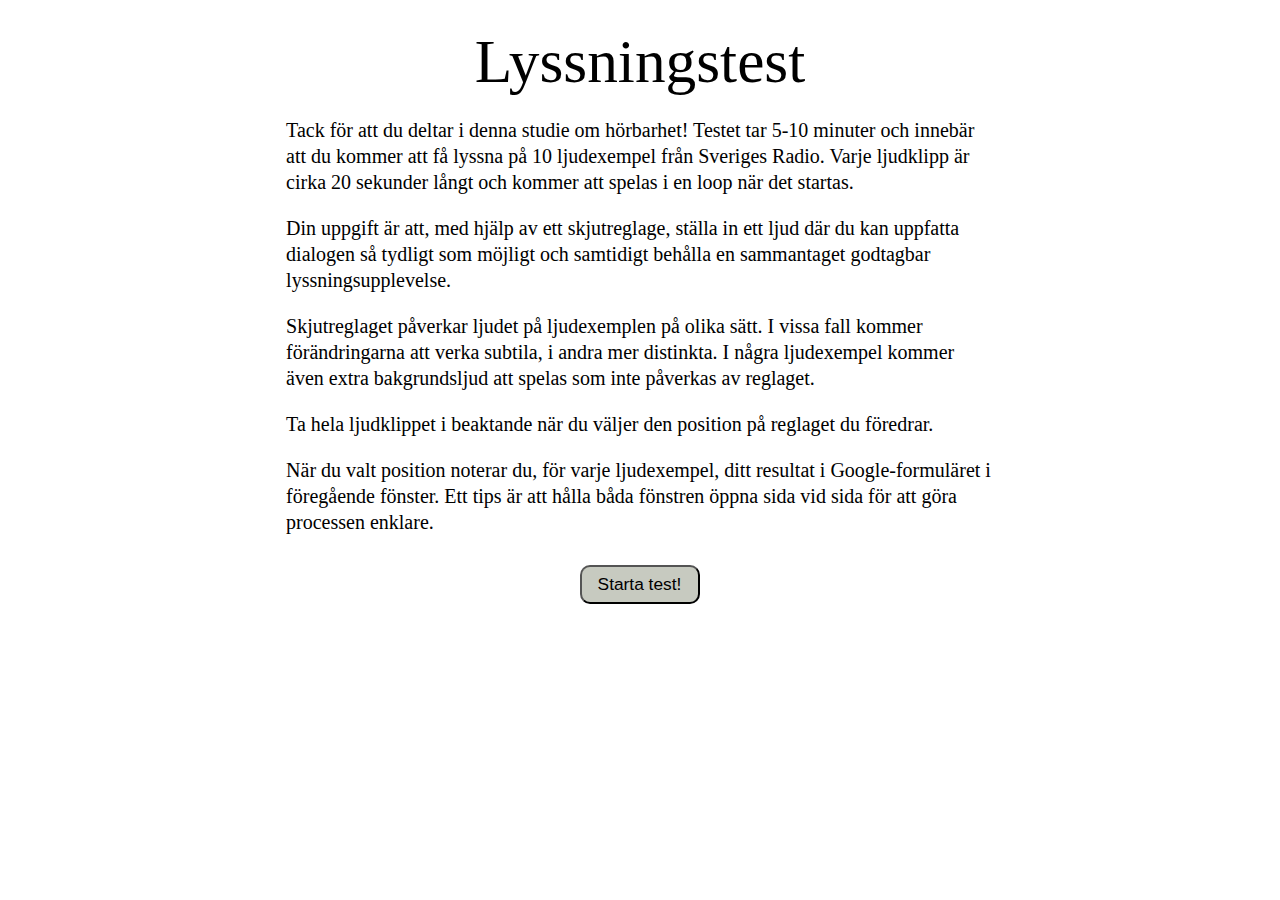
<file: index.html>
<!doctype html>
<html>
	<head>
		<meta charset="UTF-8" />
		<meta content="width=device-width, initial-scale=1" name="viewport" />
		<title>Lyssningstest</title>
		<link href="style.css" rel="stylesheet" type="text/css" />
		<link rel="shortcut icon" type="image/x-icon" href="favicon.ico">
		<!--
		<script>
			// Här bestäms vilken sida som visas först
			window.addEventListener("load", () => location.href = "#page1");
		</script>
		-->
	</head>


	<body>
		<div class="page">
			<br>
			<div class="title">Lyssningstest</div>
			<div class="instruction">
				<p>	Tack för att du deltar i denna studie om hörbarhet! Testet tar 5-10 minuter och innebär att du kommer 
					att få lyssna på 10 ljudexempel från Sveriges Radio. Varje ljudklipp är cirka 20 sekunder långt och 
					kommer att spelas i en loop när det startas. 
				</p>	
				<p>	Din uppgift är att, med hjälp av ett skjutreglage, ställa in ett ljud där du kan uppfatta dialogen så
					tydligt som möjligt och samtidigt behålla en sammantaget godtagbar lyssningsupplevelse.
				</p>
				<p>	Skjutreglaget påverkar ljudet på ljudexemplen på olika sätt. I vissa fall kommer förändringarna att 
					verka subtila, i andra mer distinkta. I några ljudexempel kommer även extra bakgrundsljud att spelas 
					som inte påverkas av reglaget.
				</p>
				<p>	Ta hela ljudklippet i beaktande när du väljer den position på reglaget du föredrar.
				</p>
				
				<p>	När du valt position noterar du, för varje ljudexempel, ditt resultat i Google-formuläret i föregående 
					fönster. Ett tips är att hålla båda fönstren öppna sida vid sida för att göra processen enklare.
				</p>
				
			</div>

			<div class="center">			
				<button class="startstop-button" onclick="window.location.href='1.html';">Starta test!</a></div>
			</div>
		</div>		
		
		
	</body>
</html>
</file>
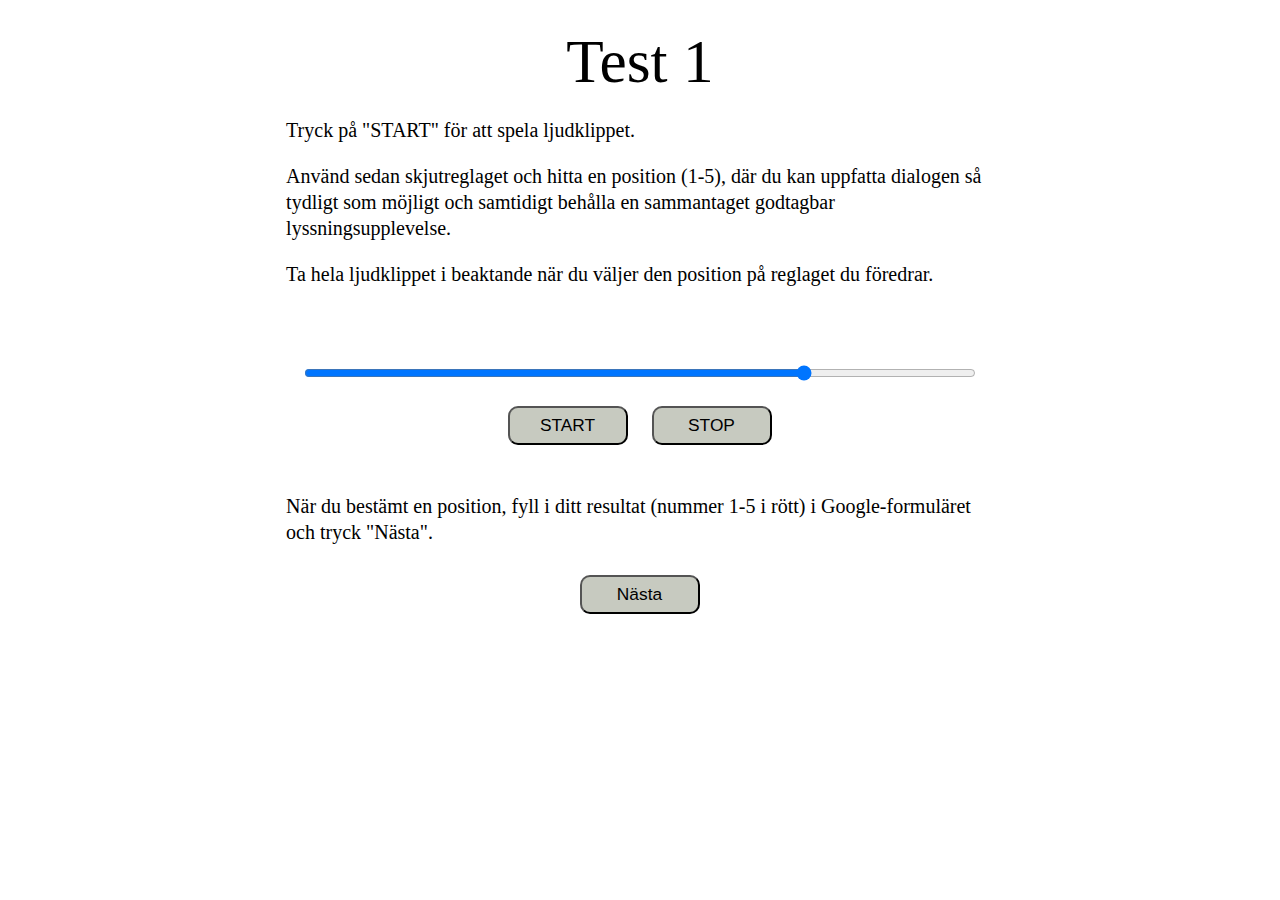
<file: 1.html>
<!doctype html>
<html>
	<head>
		<meta charset="UTF-8" />
		<meta content="width=device-width, initial-scale=1" name="viewport" />
		<title>Lyssningstest</title>
		<link href="style.css" rel="stylesheet" type="text/css" />
		<link rel="shortcut icon" type="image/x-icon" href="favicon.ico">
		<!--
		<script>
			// Här bestäms vilken sida som visas först
			window.addEventListener("load", () => location.href = "#page1");
		</script>
		-->
		<script>
			function setValue(id,newvalue) {
  				var s= document.getElementById(id);
  				s.value = newvalue;
			}
			window.onload=function() {
  				setValue("slider-range", Math.floor(Math.random() * 5) + 1);
			}
		</script>
	</head>


	<body>
		<div class="page">
			<br>
			<div class="title">Test 1</div>
			<div class="instruction">
				<p>Tryck på "START" för att spela ljudklippet.</p>
				<p>Använd sedan skjutreglaget och hitta en position (1-5), där du kan uppfatta dialogen så tydligt som möjligt och
					samtidigt behålla en sammantaget godtagbar lyssningsupplevelse.</p>
				<p>Ta hela ljudklippet i beaktande när du väljer den position på reglaget du föredrar.</p>
				<br>
			</div>
			
			<div class="center">
				<player>
					
					<input id="slider-range" type="range" min="1" max="5" data-waxml-target="$mix" oninput="this.nextElementSibling.value = this.value"/>
					<output></output>
					
					<br>
					<button class="startstop-button" data-waxml-click-start=".loop">START</button>
					<button class="startstop-button" data-waxml-click-stop=".loop">STOP</button>
					
				</player>
			</div>
			<br>

			<div class="instruction">
				<p>När du bestämt en position, fyll i ditt resultat (nummer 1-5 i rött) i Google-formuläret och tryck "Nästa".</p>
			</div>

			<div class="center">
				<button class="startstop-button" onclick="window.location.href='2.html';">Nästa</button>
			</div>
		</div>	
		<script src="plugins/WebAudioXML.js" data-source="audio.xml"></script>

	</body>
</html>
</file>
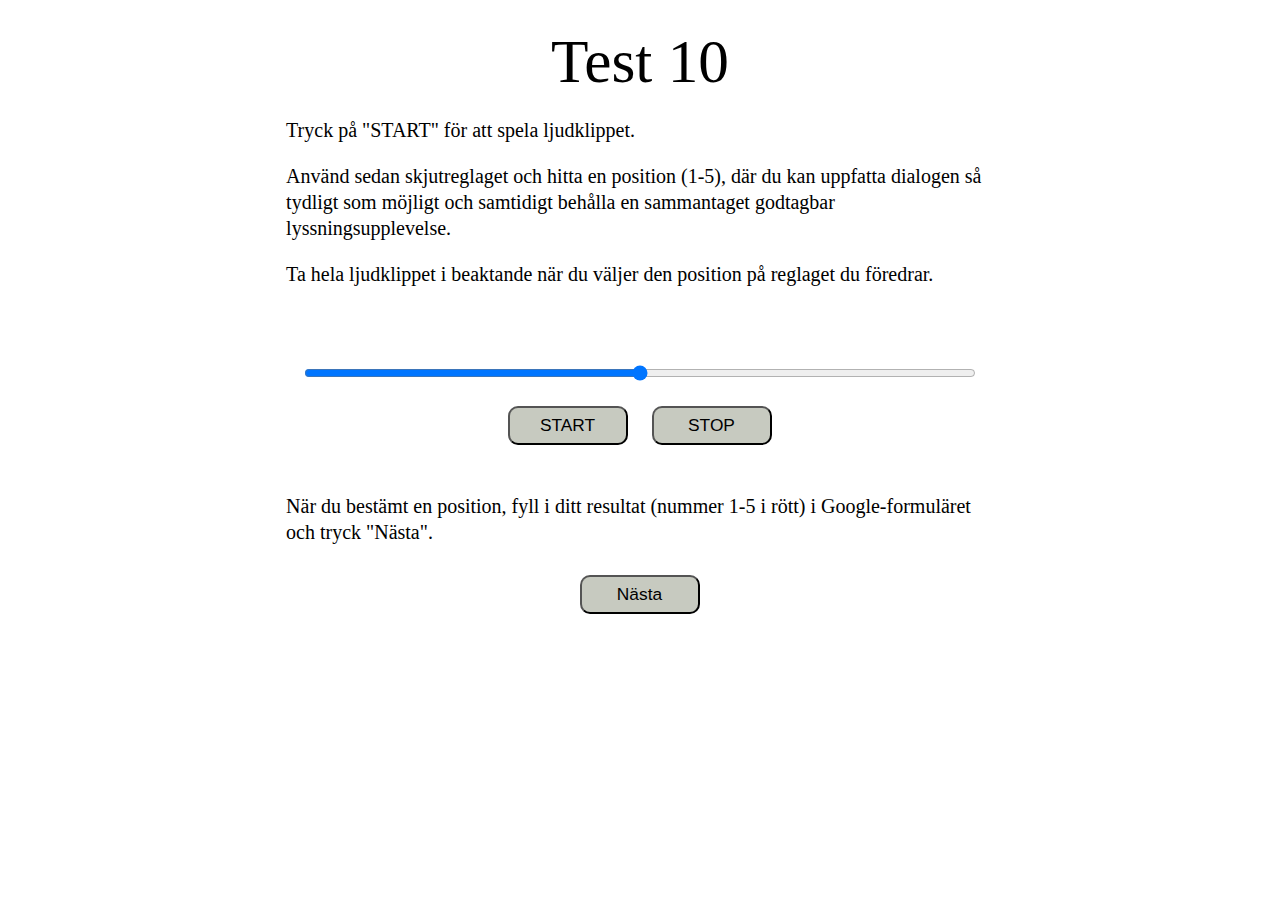
<file: 10.html>
<!doctype html>
<html>
	<head>
		<meta charset="UTF-8" />
		<meta content="width=device-width, initial-scale=1" name="viewport" />
		<title>Lyssningstest</title>
		<link href="style.css" rel="stylesheet" type="text/css" />
		<link rel="shortcut icon" type="image/x-icon" href="favicon.ico">
		<!--
		<script>
			// Här bestäms vilken sida som visas först
			window.addEventListener("load", () => location.href = "#page1");
		</script>
		-->
		<script>
			function setValue(id,newvalue) {
  				var s= document.getElementById(id);
  				s.value = newvalue;
			}
			window.onload=function() {
  				setValue("slider-range", Math.floor(Math.random() * 5) + 1);
			}
		</script>
	</head>


	<body>
		<div class="page">
			<br>
			<div class="title">Test 10</div>
			<div class="instruction">
				<p>Tryck på "START" för att spela ljudklippet.</p>
				<p>Använd sedan skjutreglaget och hitta en position (1-5), där du kan uppfatta dialogen så tydligt som möjligt och
					samtidigt behålla en sammantaget godtagbar lyssningsupplevelse.</p>
				<p>Ta hela ljudklippet i beaktande när du väljer den position på reglaget du föredrar.</p>
				<br>
			</div>
			
			<div class="center">
				<player>
					
					<input id="slider-range" type="range" min="1" max="5" data-waxml-target="$mix" oninput="this.nextElementSibling.value = this.value"/>
					<output></output>
					
					<br>
					<button class="startstop-button" data-waxml-click-start=".loop">START</button>
					<button class="startstop-button" data-waxml-click-stop=".loop">STOP</button>
					
				</player>
			</div>
			<br>
			
			<div class="instruction">
				<p>När du bestämt en position, fyll i ditt resultat (nummer 1-5 i rött) i Google-formuläret och tryck "Nästa".</p>
			</div>

			<div class="center">
				<button class="startstop-button" onclick="window.location.href='done.html';">Nästa</button>
			</div>
		</div>	

		<script src="plugins/WebAudioXML.js" data-source="audio.xml"></script>

	</body>
</html>
</file>
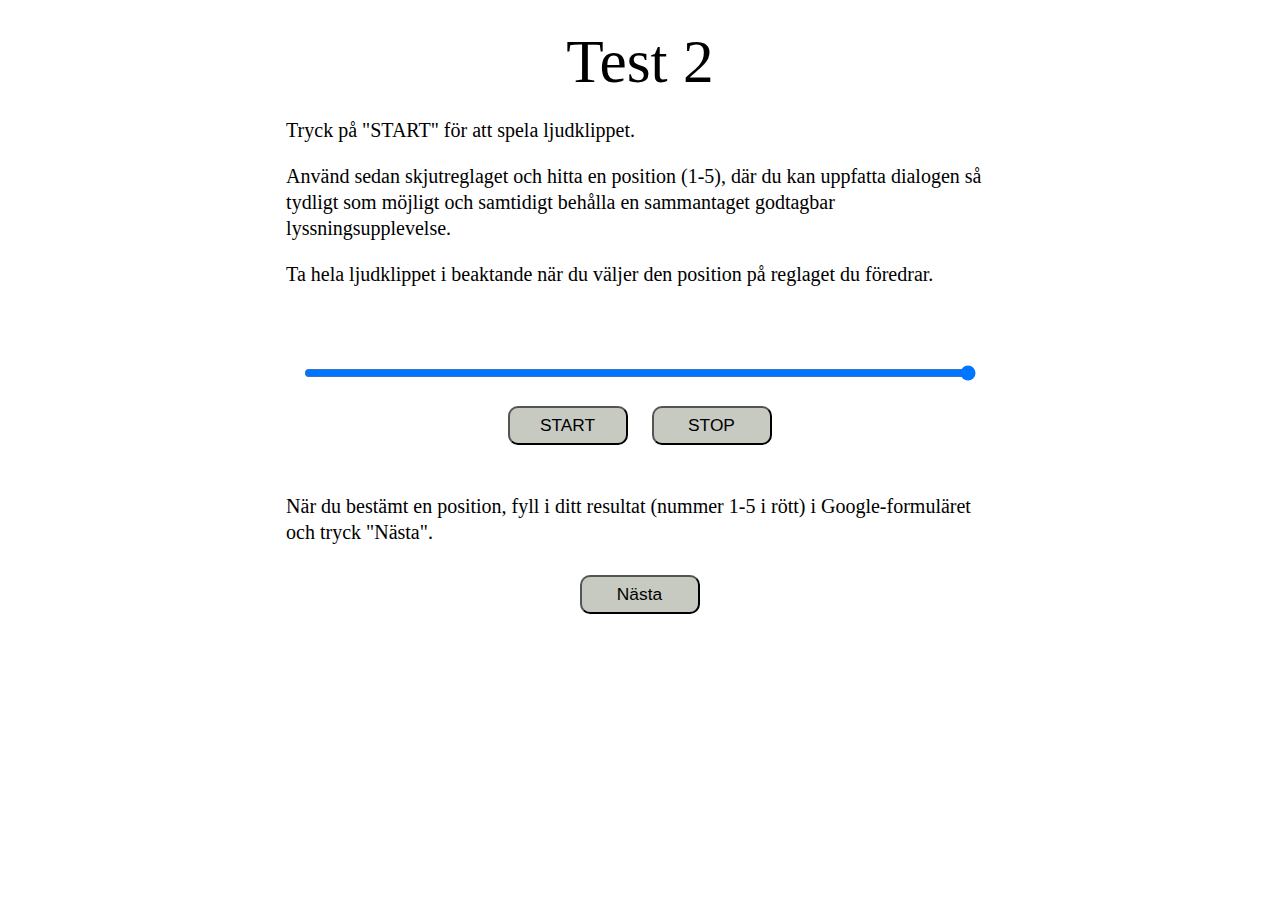
<file: 2.html>
<!doctype html>
<html>
	<head>
		<meta charset="UTF-8" />
		<meta content="width=device-width, initial-scale=1" name="viewport" />
		<title>Lyssningstest</title>
		<link href="style.css" rel="stylesheet" type="text/css" />
		<link rel="shortcut icon" type="image/x-icon" href="favicon.ico">
		<!--
		<script>
			// Här bestäms vilken sida som visas först
			window.addEventListener("load", () => location.href = "#page1");
		</script>
		-->
		<script>
			function setValue(id,newvalue) {
  				var s= document.getElementById(id);
  				s.value = newvalue;
			}
			window.onload=function() {
  				setValue("slider-range", Math.floor(Math.random() * 5) + 1);
			}
		</script>
	</head>


	<body>
		<div class="page">
			<br>
			<div class="title">Test 2</div>
			<div class="instruction">
				<p>Tryck på "START" för att spela ljudklippet.</p>
				<p>Använd sedan skjutreglaget och hitta en position (1-5), där du kan uppfatta dialogen så tydligt som möjligt och
					samtidigt behålla en sammantaget godtagbar lyssningsupplevelse.</p>
				<p>Ta hela ljudklippet i beaktande när du väljer den position på reglaget du föredrar.</p>
				<br>
			</div>
			
			<div class="center">
				<player>
					
					<input id="slider-range" type="range" min="1" max="5" data-waxml-target="$mix" oninput="this.nextElementSibling.value = this.value"/>
					<output></output>
					
					<br>
					<button class="startstop-button" data-waxml-click-start=".loop">START</button>
					<button class="startstop-button" data-waxml-click-stop=".loop">STOP</button>
					
				</player>
			</div>
			<br>
			<div class="instruction">
				<p>När du bestämt en position, fyll i ditt resultat (nummer 1-5 i rött) i Google-formuläret och tryck "Nästa".</p>
			</div>
			
			<div class="center">
				<button class="startstop-button" onclick="window.location.href='3.html';">Nästa</button>
			</div>
		</div>	
		<script src="plugins/WebAudioXML.js" data-source="audio2.xml"></script>

	</body>
</html>
</file>
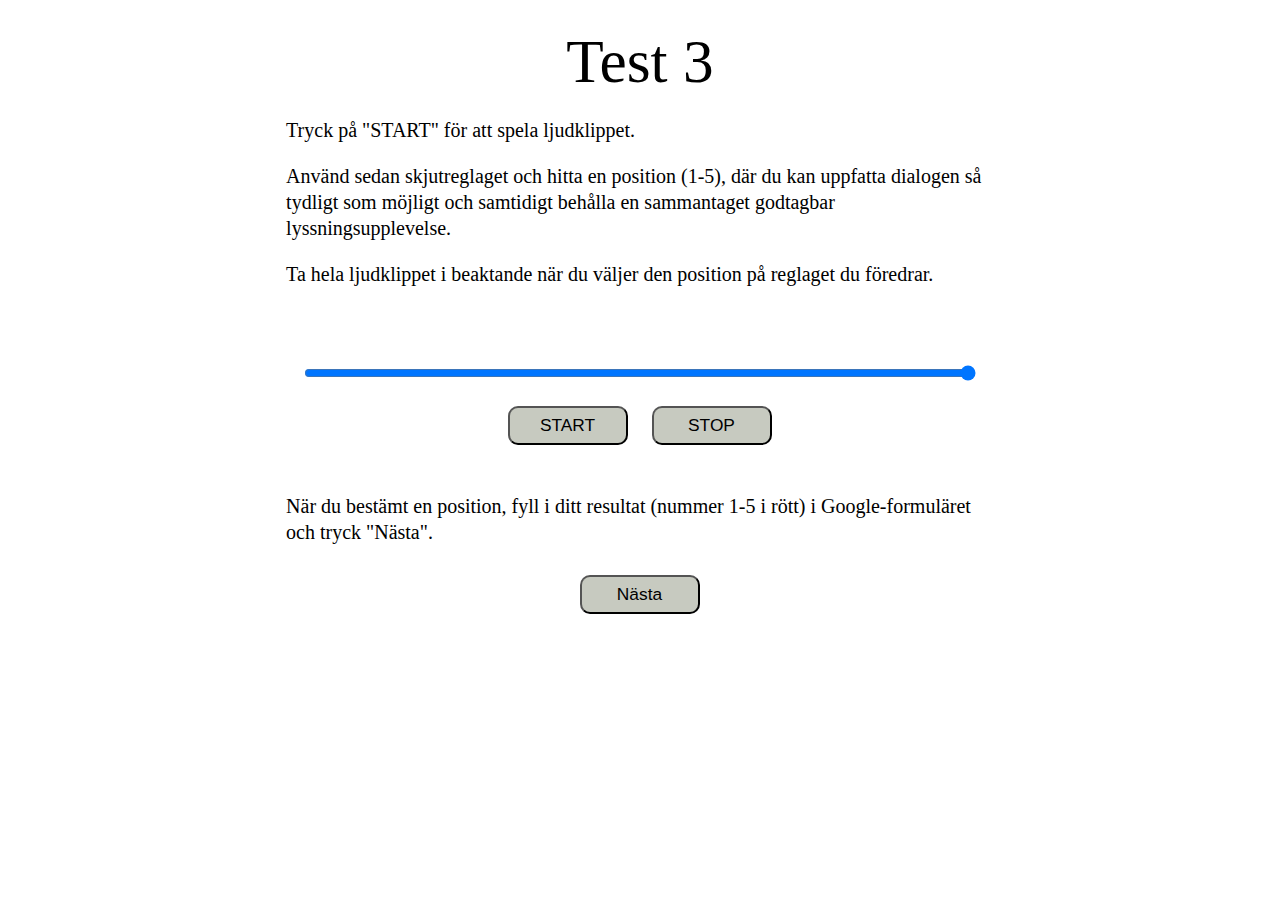
<file: 3.html>
<!doctype html>
<html>
	<head>
		<meta charset="UTF-8" />
		<meta content="width=device-width, initial-scale=1" name="viewport" />
		<title>Lyssningstest</title>
		<link href="style.css" rel="stylesheet" type="text/css" />
		<link rel="shortcut icon" type="image/x-icon" href="favicon.ico">
		<!--
		<script>
			// Här bestäms vilken sida som visas först
			window.addEventListener("load", () => location.href = "#page1");
		</script>
		-->
		<script>
			function setValue(id,newvalue) {
  				var s= document.getElementById(id);
  				s.value = newvalue;
			}
			window.onload=function() {
  				setValue("slider-range", Math.floor(Math.random() * 5) + 1);
			}
		</script>
	</head>


	<body>
		<div class="page">
			<br>
			<div class="title">Test 3</div>
			<div class="instruction">
				<p>Tryck på "START" för att spela ljudklippet.</p>
				<p>Använd sedan skjutreglaget och hitta en position (1-5), där du kan uppfatta dialogen så tydligt som möjligt och
					samtidigt behålla en sammantaget godtagbar lyssningsupplevelse.</p>
				<p>Ta hela ljudklippet i beaktande när du väljer den position på reglaget du föredrar.</p>
				<br>
			</div>
			
			<div class="center">
				<player>
					
					<input id="slider-range" type="range" min="1" max="5" data-waxml-target="$mix" oninput="this.nextElementSibling.value = this.value"/>
					<output></output>
					
					<br>
					<button class="startstop-button" data-waxml-click-start=".loop">START</button>
					<button class="startstop-button" data-waxml-click-stop=".loop">STOP</button>
					
				</player>
			</div>
			<br>
			<div class="instruction">
				<p>När du bestämt en position, fyll i ditt resultat (nummer 1-5 i rött) i Google-formuläret och tryck "Nästa".</p>
			</div>

			<div class="center">
				<button class="startstop-button" onclick="window.location.href='4.html';">Nästa</button>
			</div>
		</div>	
		<script src="plugins/WebAudioXML.js" data-source="audio3.xml"></script>

	</body>
</html>
</file>
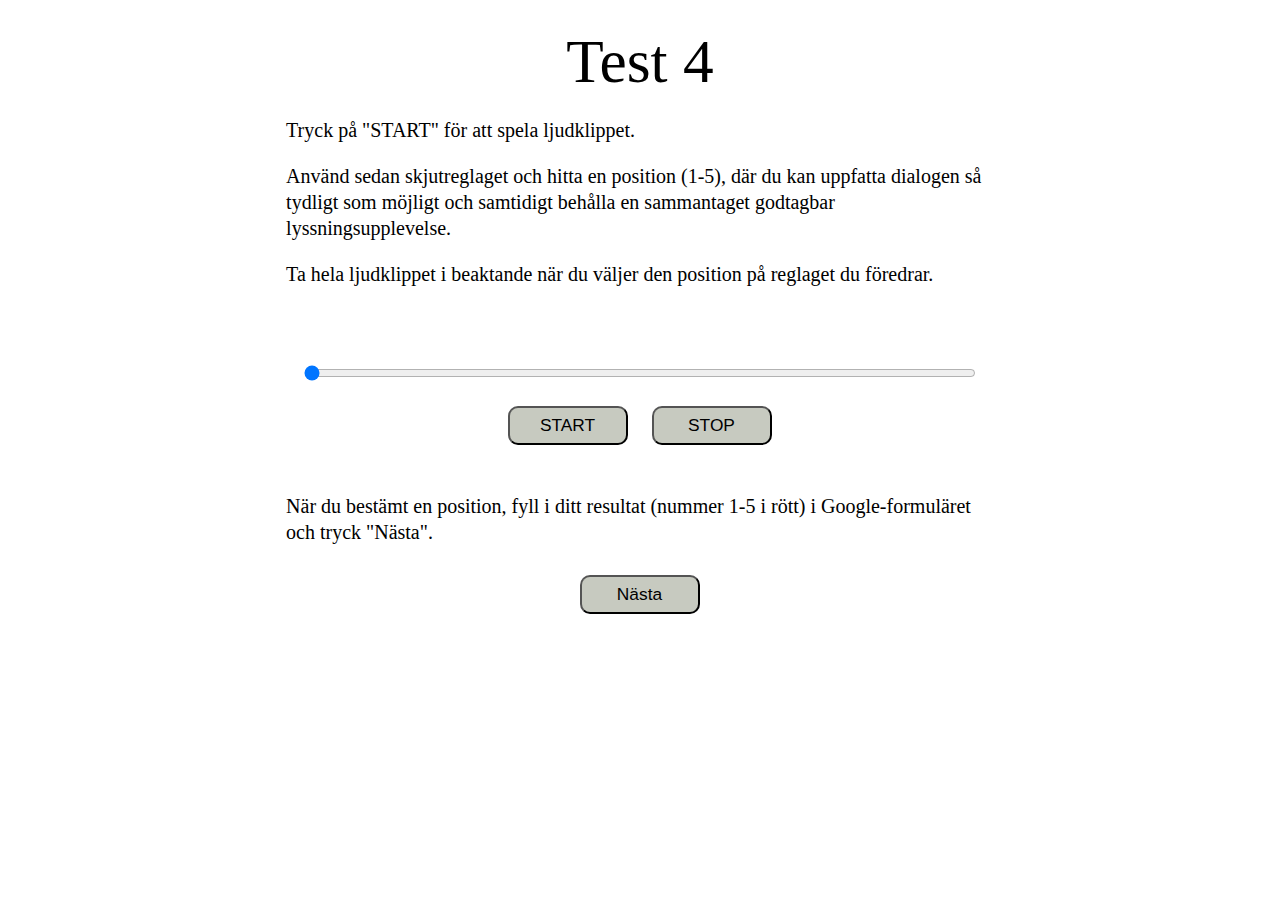
<file: 4.html>
<!doctype html>
<html>
	<head>
		<meta charset="UTF-8" />
		<meta content="width=device-width, initial-scale=1" name="viewport" />
		<title>Lyssningstest</title>
		<link href="style.css" rel="stylesheet" type="text/css" />
		<link rel="shortcut icon" type="image/x-icon" href="favicon.ico">
		<!--
		<script>
			// Här bestäms vilken sida som visas först
			window.addEventListener("load", () => location.href = "#page1");
		</script>
		-->
		<script>
			function setValue(id,newvalue) {
  				var s= document.getElementById(id);
  				s.value = newvalue;
			}
			window.onload=function() {
  				setValue("slider-range", Math.floor(Math.random() * 5) + 1);
			}
		</script>
	</head>


	<body>
		<div class="page">
			<br>
			<div class="title">Test 4</div>
			<div class="instruction">
				<p>Tryck på "START" för att spela ljudklippet.</p>
				<p>Använd sedan skjutreglaget och hitta en position (1-5), där du kan uppfatta dialogen så tydligt som möjligt och
					samtidigt behålla en sammantaget godtagbar lyssningsupplevelse.</p>
				<p>Ta hela ljudklippet i beaktande när du väljer den position på reglaget du föredrar.</p>
				<br>
			</div>
			
			<div class="center">
				<player>
					
					<input id="slider-range" type="range" min="1" max="5" data-waxml-target="$mix" oninput="this.nextElementSibling.value = this.value"/>
					<output></output>
					
					<br>
					<button class="startstop-button" data-waxml-click-start=".loop">START</button>
					<button class="startstop-button" data-waxml-click-stop=".loop">STOP</button>
					
				</player>
			</div>
			<br>
			
			<div class="instruction">
				<p>När du bestämt en position, fyll i ditt resultat (nummer 1-5 i rött) i Google-formuläret och tryck "Nästa".</p>
			</div>

			<div class="center">
				<button class="startstop-button" onclick="window.location.href='5.html';">Nästa</button>
			</div>
		</div>	

		<script src="plugins/WebAudioXML.js" data-source="audio4.xml"></script>

	</body>
</html>
</file>
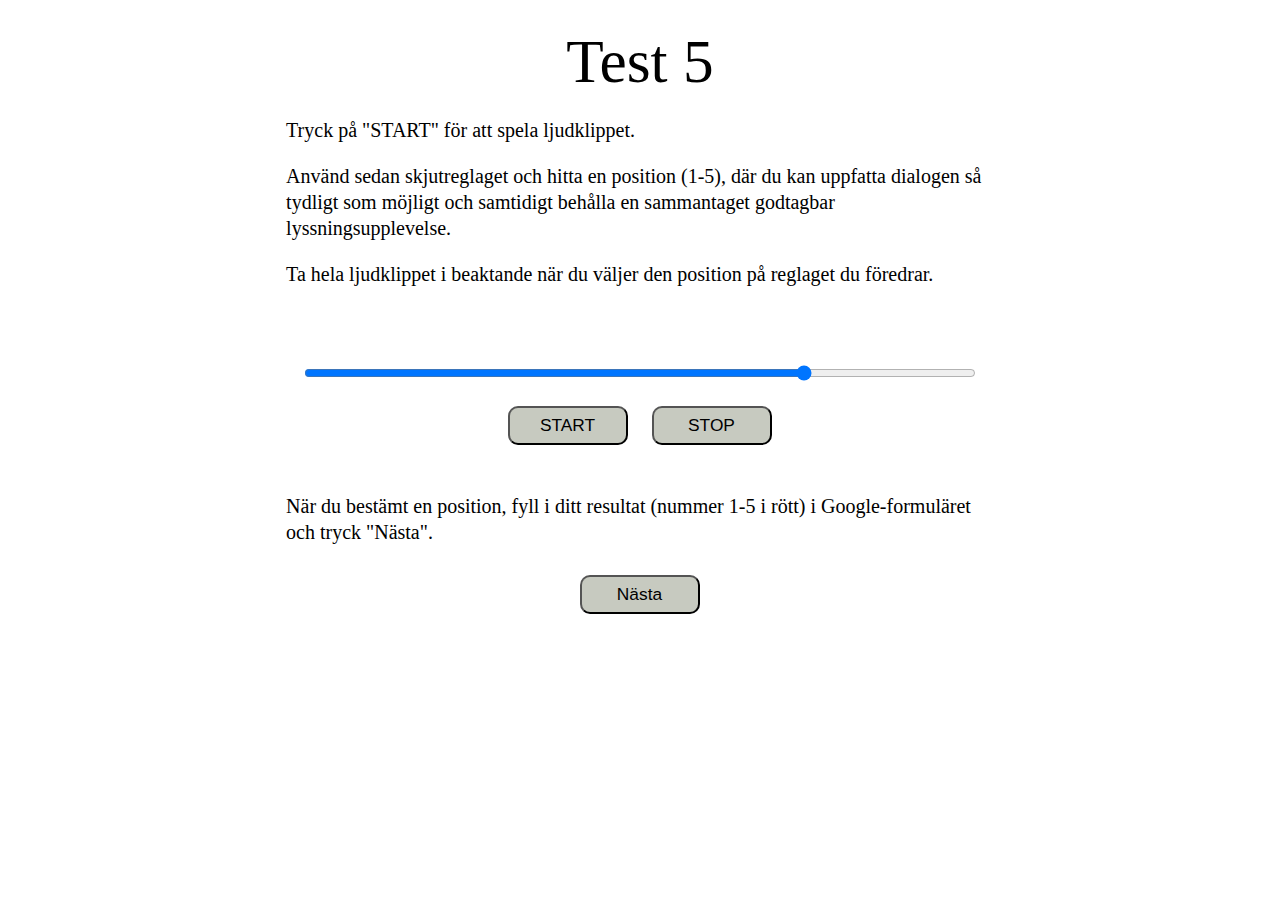
<file: 5.html>
<!doctype html>
<html>
	<head>
		<meta charset="UTF-8" />
		<meta content="width=device-width, initial-scale=1" name="viewport" />
		<title>Lyssningstest</title>
		<link href="style.css" rel="stylesheet" type="text/css" />
		<link rel="shortcut icon" type="image/x-icon" href="favicon.ico">
		<!--
		<script>
			// Här bestäms vilken sida som visas först
			window.addEventListener("load", () => location.href = "#page1");
		</script>
		-->
		<script>
			function setValue(id,newvalue) {
  				var s= document.getElementById(id);
  				s.value = newvalue;
			}
			window.onload=function() {
  				setValue("slider-range", Math.floor(Math.random() * 5) + 1);
			}
		</script>
	</head>


	<body>
		<div class="page">
			<br>
			<div class="title">Test 5</div>
			<div class="instruction">
				<p>Tryck på "START" för att spela ljudklippet.</p>
				<p>Använd sedan skjutreglaget och hitta en position (1-5), där du kan uppfatta dialogen så tydligt som möjligt och
					samtidigt behålla en sammantaget godtagbar lyssningsupplevelse.</p>
				<p>Ta hela ljudklippet i beaktande när du väljer den position på reglaget du föredrar.</p>
				<br>
			</div>
			
			<div class="center">
				<player>
					
					<input id="slider-range" type="range" min="1" max="5" data-waxml-target="$mix" oninput="this.nextElementSibling.value = this.value"/>
					<output></output>
					
					<br>
					<button class="startstop-button" data-waxml-click-start=".loop">START</button>
					<button class="startstop-button" data-waxml-click-stop=".loop">STOP</button>
					
				</player>
			</div>
			<br>
			
			<div class="instruction">
				<p>När du bestämt en position, fyll i ditt resultat (nummer 1-5 i rött) i Google-formuläret och tryck "Nästa".</p>
			</div>

			<div class="center">
				<button class="startstop-button" onclick="window.location.href='6.html';">Nästa</button>
			</div>
		</div>	

		<script src="plugins/WebAudioXML.js" data-source="audio5.xml"></script>

	</body>
</html>
</file>
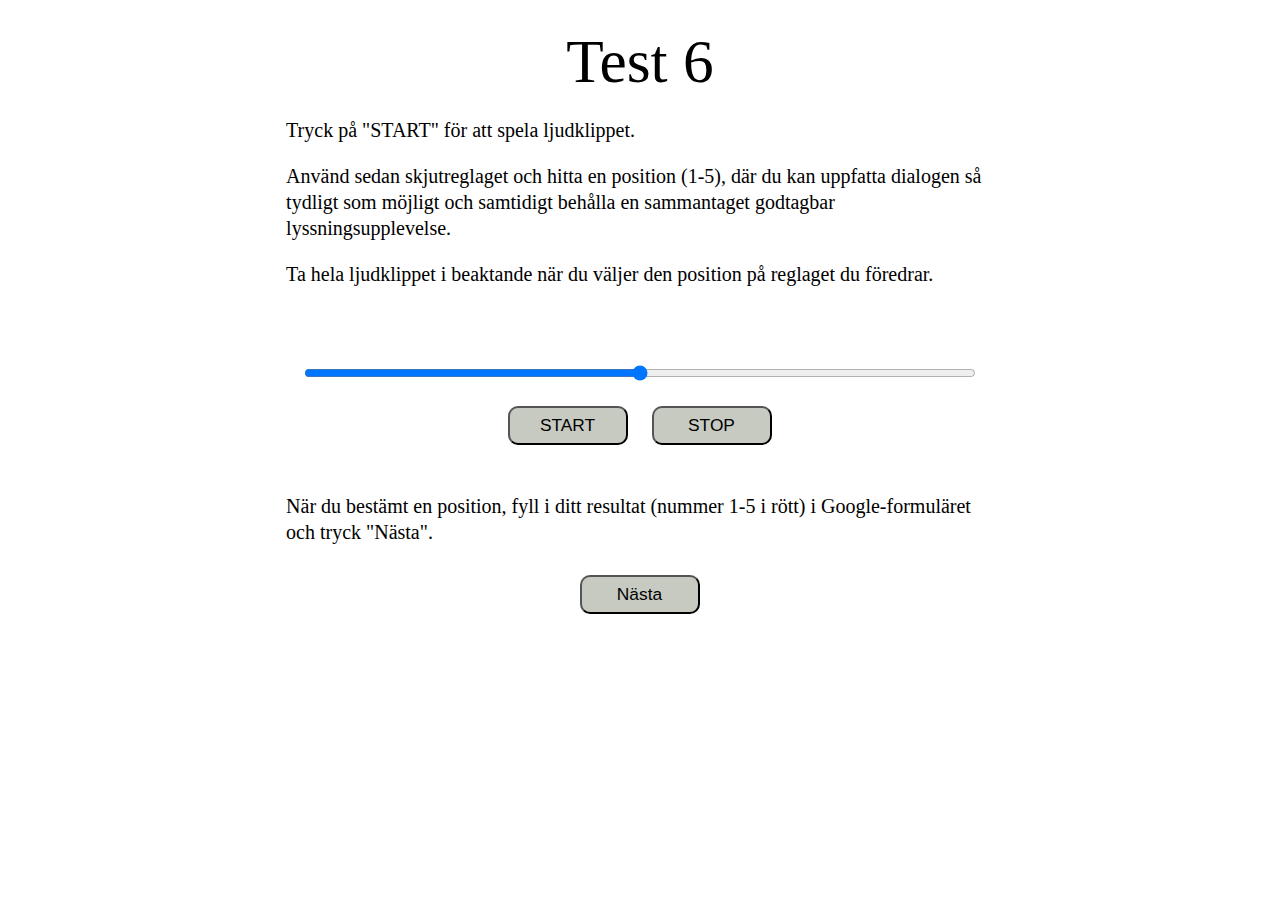
<file: 6.html>
<!doctype html>
<html>
	<head>
		<meta charset="UTF-8" />
		<meta content="width=device-width, initial-scale=1" name="viewport" />
		<title>Lyssningstest</title>
		<link href="style.css" rel="stylesheet" type="text/css" />
		<link rel="shortcut icon" type="image/x-icon" href="favicon.ico">
		<!--
		<script>
			// Här bestäms vilken sida som visas först
			window.addEventListener("load", () => location.href = "#page1");
		</script>
		-->
		<script>
			function setValue(id,newvalue) {
  				var s= document.getElementById(id);
  				s.value = newvalue;
			}
			window.onload=function() {
  				setValue("slider-range", Math.floor(Math.random() * 5) + 1);
			}
		</script>
	</head>


	<body>
		<div class="page">
			<br>
			<div class="title">Test 6</div>
			<div class="instruction">
				<p>Tryck på "START" för att spela ljudklippet.</p>
				<p>Använd sedan skjutreglaget och hitta en position (1-5), där du kan uppfatta dialogen så tydligt som möjligt och
					samtidigt behålla en sammantaget godtagbar lyssningsupplevelse.</p>
				<p>Ta hela ljudklippet i beaktande när du väljer den position på reglaget du föredrar.</p>
				<br>
			</div>
			
			<div class="center">
				<player>
					
					<input id="slider-range" type="range" min="1" max="5" data-waxml-target="$mix" oninput="this.nextElementSibling.value = this.value"/>
					<output></output>
					
					<br>
					<button class="startstop-button" data-waxml-click-start=".loop">START</button>
					<button class="startstop-button" data-waxml-click-stop=".loop">STOP</button>
					

				</player>
			</div>
			<br>
			
			<div class="instruction">
				<p>När du bestämt en position, fyll i ditt resultat (nummer 1-5 i rött) i Google-formuläret och tryck "Nästa".</p>
			</div>

			<div class="center">
				<button class="startstop-button" onclick="window.location.href='7.html';">Nästa</button>
			</div>
		</div>	

		<script src="plugins/WebAudioXML.js" data-source="audio6.xml"></script>

	</body>
</html>
</file>
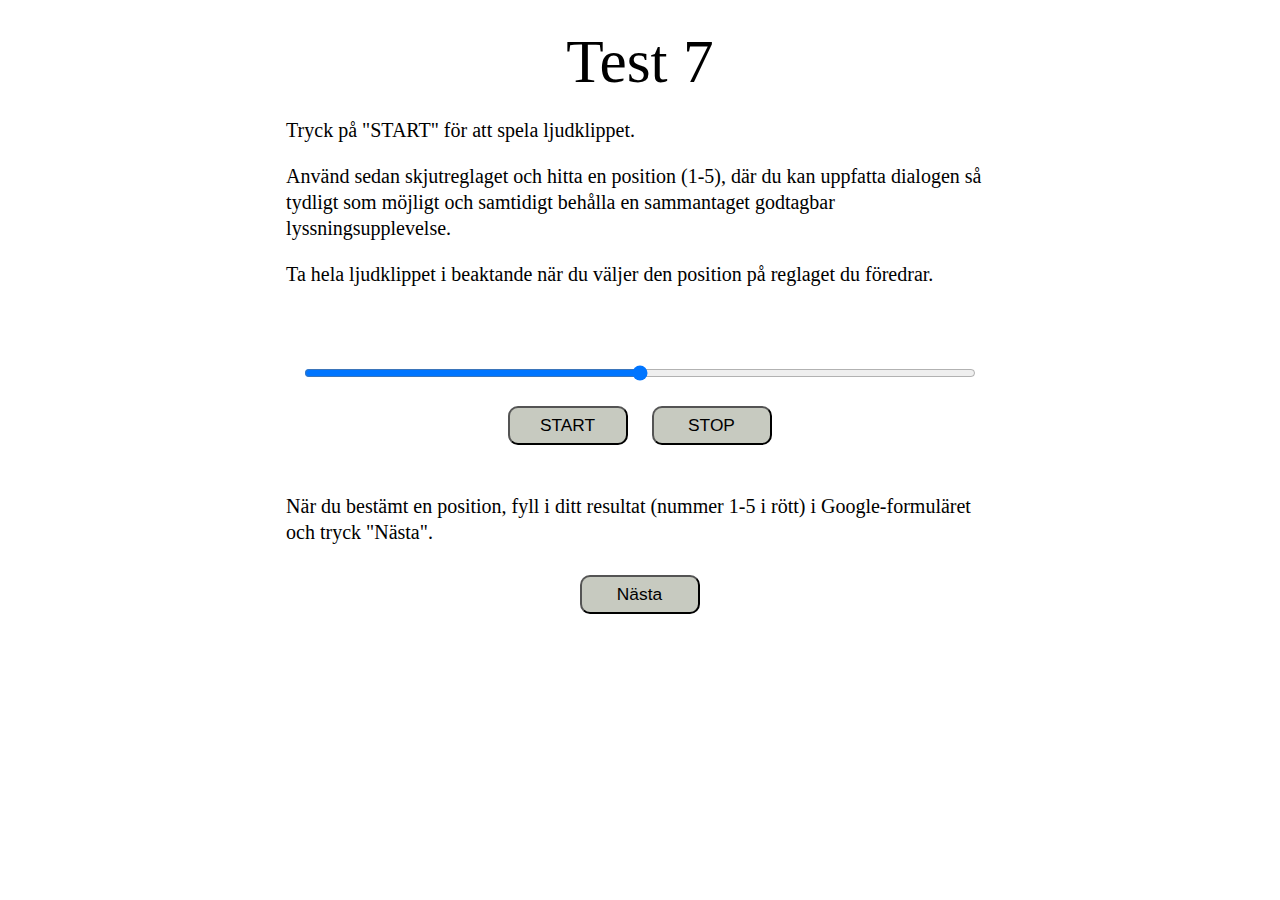
<file: 7.html>
<!doctype html>
<html>
	<head>
		<meta charset="UTF-8" />
		<meta content="width=device-width, initial-scale=1" name="viewport" />
		<title>Lyssningstest</title>
		<link href="style.css" rel="stylesheet" type="text/css" />
		<link rel="shortcut icon" type="image/x-icon" href="favicon.ico">
		<!--
		<script>
			// Här bestäms vilken sida som visas först
			window.addEventListener("load", () => location.href = "#page1");
		</script>
		-->
		<script>
			function setValue(id,newvalue) {
  				var s= document.getElementById(id);
  				s.value = newvalue;
			}
			window.onload=function() {
  				setValue("slider-range", Math.floor(Math.random() * 5) + 1);
			}
		</script>
	</head>


	<body>
		<div class="page">
			<br>
			<div class="title">Test 7</div>
			<div class="instruction">
				<p>Tryck på "START" för att spela ljudklippet.</p>
				<p>Använd sedan skjutreglaget och hitta en position (1-5), där du kan uppfatta dialogen så tydligt som möjligt och
					samtidigt behålla en sammantaget godtagbar lyssningsupplevelse.</p>
				<p>Ta hela ljudklippet i beaktande när du väljer den position på reglaget du föredrar.</p>
				<br>
			</div>
			
			<div class="center">
				<player>
					
					<input id="slider-range" type="range" min="1" max="5" data-waxml-target="$mix" oninput="this.nextElementSibling.value = this.value"/>
					<output></output>
					
					<br>
					<button class="startstop-button" data-waxml-click-start=".loop">START</button>
					<button class="startstop-button" data-waxml-click-stop=".loop">STOP</button>
					
				</player>
			</div>
			<br>
			
			<div class="instruction">
				<p>När du bestämt en position, fyll i ditt resultat (nummer 1-5 i rött) i Google-formuläret och tryck "Nästa".</p>
			</div>

			<div class="center">
				<button class="startstop-button" onclick="window.location.href='8.html';">Nästa</button>
			</div>
		</div>	

		<script src="plugins/WebAudioXML.js" data-source="audio7.xml"></script>

	</body>
</html>
</file>
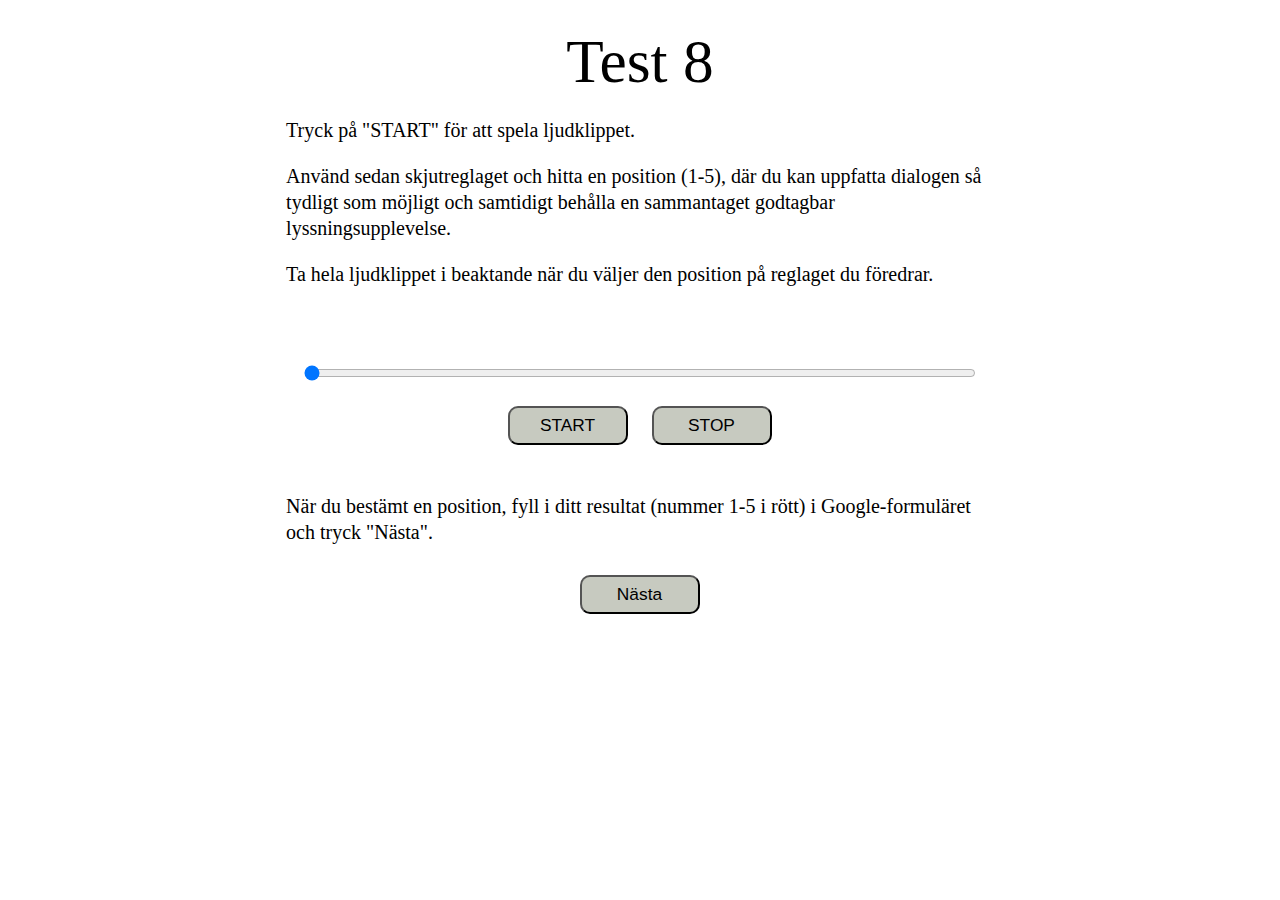
<file: 8.html>
<!doctype html>
<html>
	<head>
		<meta charset="UTF-8" />
		<meta content="width=device-width, initial-scale=1" name="viewport" />
		<title>Lyssningstest</title>
		<link href="style.css" rel="stylesheet" type="text/css" />
		<link rel="shortcut icon" type="image/x-icon" href="favicon.ico">
		<!--
		<script>
			// Här bestäms vilken sida som visas först
			window.addEventListener("load", () => location.href = "#page1");
		</script>
		-->
		<script>
			function setValue(id,newvalue) {
  				var s= document.getElementById(id);
  				s.value = newvalue;
			}
			window.onload=function() {
  				setValue("slider-range", Math.floor(Math.random() * 5) + 1);
			}
		</script>
	</head>


	<body>
		<div class="page">
			<br>
			<div class="title">Test 8</div>
			<div class="instruction">
				<p>Tryck på "START" för att spela ljudklippet.</p>
				<p>Använd sedan skjutreglaget och hitta en position (1-5), där du kan uppfatta dialogen så tydligt som möjligt och
					samtidigt behålla en sammantaget godtagbar lyssningsupplevelse.</p>
				<p>Ta hela ljudklippet i beaktande när du väljer den position på reglaget du föredrar.</p>
				<br>
			</div>
			
			<div class="center">
				<player>
					
					<input id="slider-range" type="range" min="1" max="5" data-waxml-target="$mix" oninput="this.nextElementSibling.value = this.value"/>
					<output></output>
					
					<br>
					<button class="startstop-button" data-waxml-click-start=".loop">START</button>
					<button class="startstop-button" data-waxml-click-stop=".loop">STOP</button>
					
				</player>
			</div>
			<br>
			
			<div class="instruction">
				<p>När du bestämt en position, fyll i ditt resultat (nummer 1-5 i rött) i Google-formuläret och tryck "Nästa".</p>
			</div>

			<div class="center">
				<button class="startstop-button" onclick="window.location.href='9.html';">Nästa</button>
			</div>
		</div>	

		<script src="plugins/WebAudioXML.js" data-source="audio8.xml"></script>

	</body>
</html>
</file>
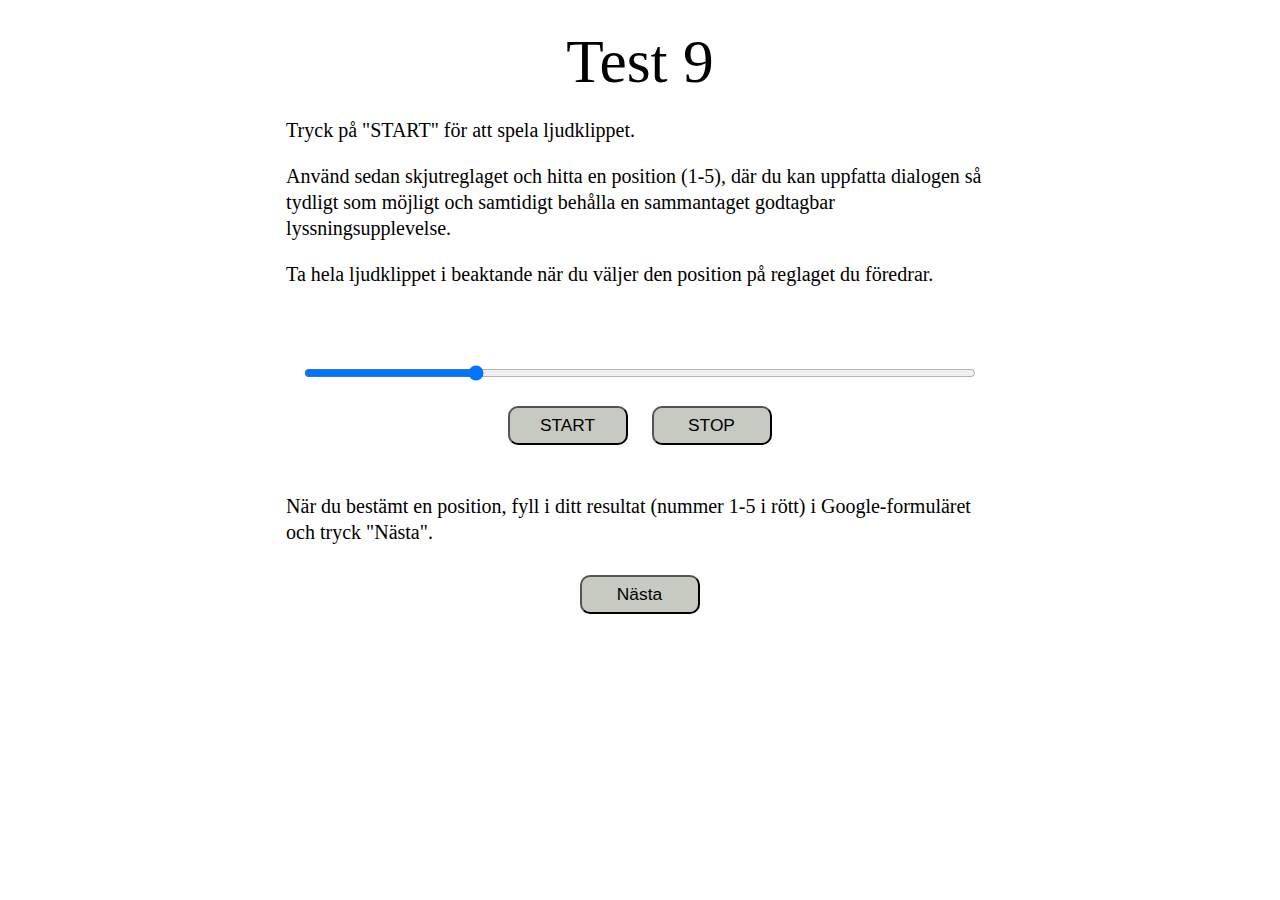
<file: 9.html>
<!doctype html>
<html>
	<head>
		<meta charset="UTF-8" />
		<meta content="width=device-width, initial-scale=1" name="viewport" />
		<title>Lyssningstest</title>
		<link href="style.css" rel="stylesheet" type="text/css" />
		<link rel="shortcut icon" type="image/x-icon" href="favicon.ico">
		<!--
		<script>
			// Här bestäms vilken sida som visas först
			window.addEventListener("load", () => location.href = "#page1");
		</script>
		-->
		<script>
			function setValue(id,newvalue) {
  				var s= document.getElementById(id);
  				s.value = newvalue;
			}
			window.onload=function() {
  				setValue("slider-range", Math.floor(Math.random() * 5) + 1);
			}
		</script>
	</head>


	<body>
		<div class="page">
			<br>
			<div class="title">Test 9</div>
			<div class="instruction">
				<p>Tryck på "START" för att spela ljudklippet.</p>
				<p>Använd sedan skjutreglaget och hitta en position (1-5), där du kan uppfatta dialogen så tydligt som möjligt och
					samtidigt behålla en sammantaget godtagbar lyssningsupplevelse.</p>
				<p>Ta hela ljudklippet i beaktande när du väljer den position på reglaget du föredrar.</p>
				<br>
			</div>
			
			<div class="center">
				<player>
					
					<input id="slider-range" type="range" min="1" max="5" data-waxml-target="$mix" oninput="this.nextElementSibling.value = this.value"/>
					<output></output>
					
					<br>
					<button class="startstop-button" data-waxml-click-start=".loop">START</button>
					<button class="startstop-button" data-waxml-click-stop=".loop">STOP</button>
					
				</player>
			</div>
			<br>
			
			<div class="instruction">
				<p>När du bestämt en position, fyll i ditt resultat (nummer 1-5 i rött) i Google-formuläret och tryck "Nästa".</p>
			</div>

			<div class="center">
				<button class="startstop-button" onclick="window.location.href='10.html';">Nästa</button>
			</div>
		</div>	

		<script src="plugins/WebAudioXML.js" data-source="audio2.xml"></script>

	</body>
</html>
</file>
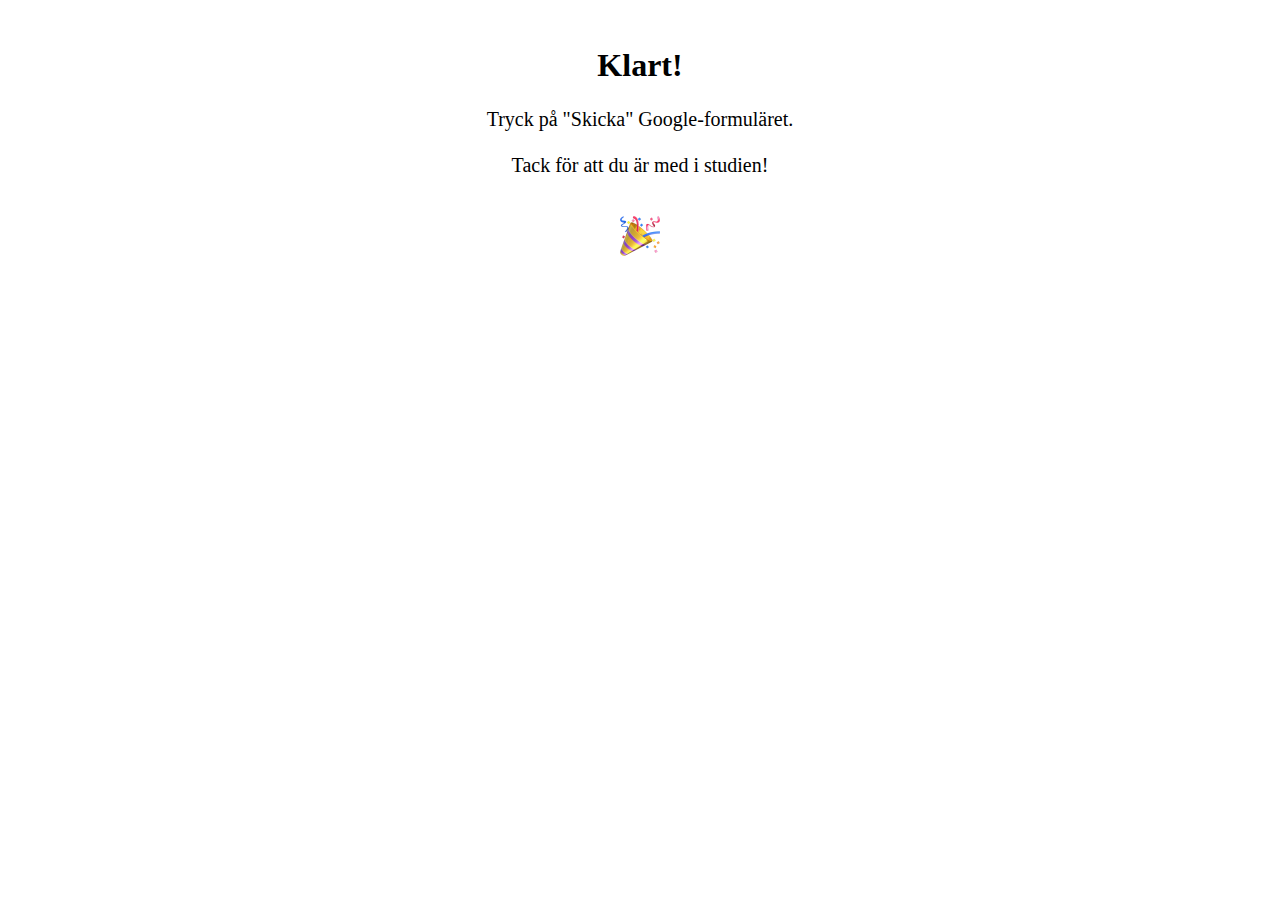
<file: done.html>
<!doctype html>
<html>
	<head>
		<meta charset="UTF-8" />
		<meta content="width=device-width, initial-scale=1" name="viewport" />
		<title>Lyssningstest</title>
		<link href="style.css" rel="stylesheet" type="text/css" />
		<link rel="shortcut icon" type="image/x-icon" href="favicon.ico">
		<script>
			// Här bestäms vilken sida som visas först
			window.addEventListener("load", () => location.href = "#page1");
		</script>
	</head>


	<body>
		<div class="center">
			<br>
			<h1>Klart!</h1>
			
			<p>Tryck på "Skicka" Google-formuläret.</p>
			<p>Tack för att du är med i studien!</p>
			
			<br>
			<img class="icon" src="images/party.png">
			
		</div>		
		

	</body>
</html>
</file>
<file: style.css>
.page {
	margin: auto;
	width: 70%;
}
.center {
	justify-content: center;
	text-align: center;
}

.title {
	font-size: 46pt;
	text-align: center;
}

output {
	font-size: 46pt;
	position: relative;
	left: 10px;
	color: #a30505;
}

input {
	width: 76%;
}

.startstop-button {

	-webkit-appearance: button;
    -moz-appearance: button;
    appearance: button;
	

    text-decoration: none;
    color: initial;
	background-color: #c7cac0;
	width: 120px;
	
	font-size: 13pt;
	border-radius: 10px;
	padding: 7px 8px 7px 7px;
	margin: 10px;
	min-width: 100px;
  	min-height: 30px;
  	display: inline;
}
	

p {
	font-size: 15pt;
	line-height:130%;
}

.instruction {
	margin: auto;
	width: 80%;
}

.icon {
	width: 40px;
}


@media only screen and (max-width: 600px) and (orientation: portrait) { 
	.startstop-button {
		
		width: 60%;
		min-height: 80px;
		font-size: 1.8em; 
	}

	p {
		font-size: 13pt;
		line-height:130%;
	}

	.title {
		font-size: 28pt;
		text-align: center;
	}

	.instruction {
		margin: auto;
		width: 100%;
	}
  }
</file>
